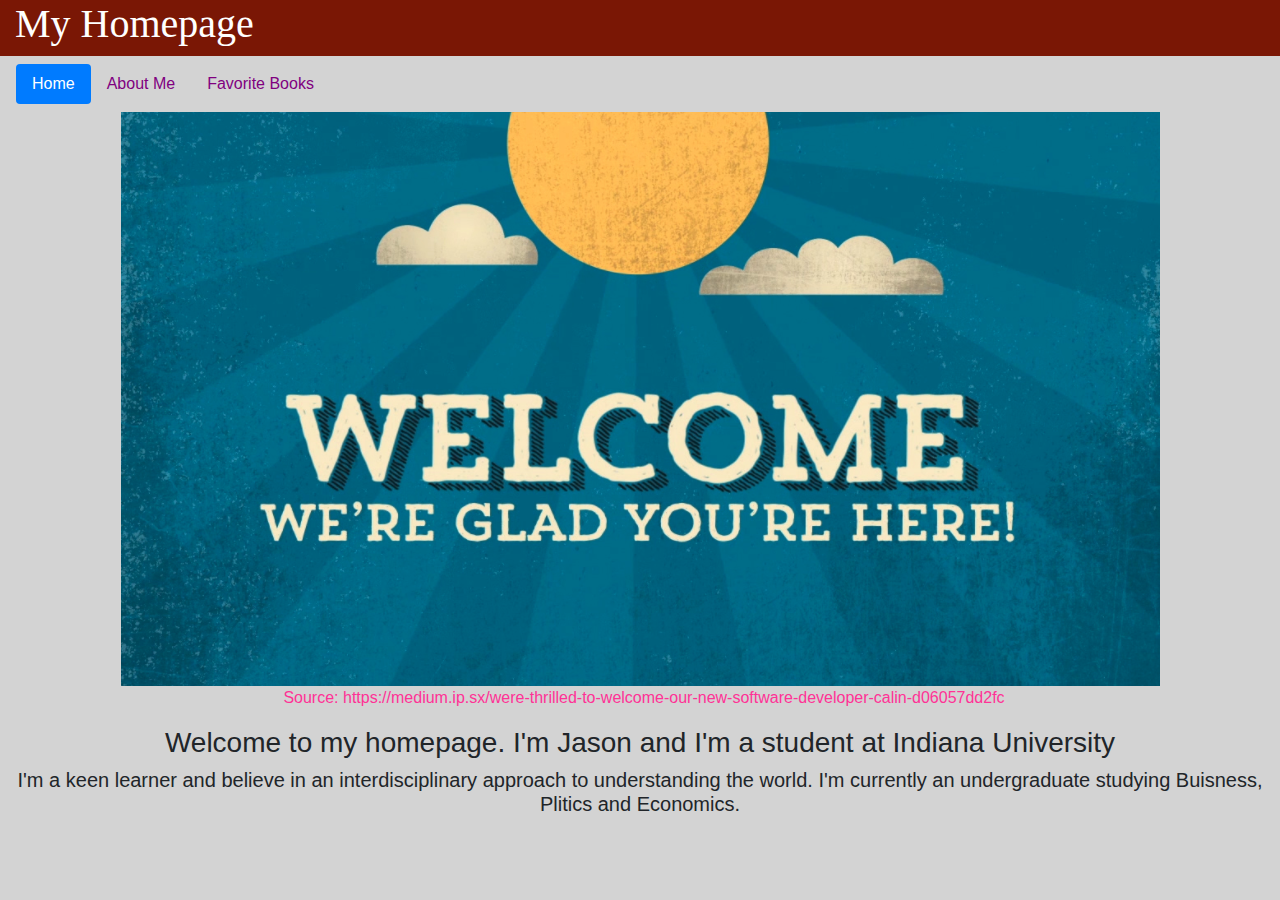
<file: public/index.html>
<!doctype html>
<html>
<head>
  <title>Jason Clarke</title>
  <!--Compiled and minified CSS-->
    <link rel="stylesheet" href="https://stackpath.bootstrapcdn.com/bootstrap/4.3.1/css/bootstrap.min.css" integrity="sha384-ggOyR0iXCbMQv3Xipma34MD+dH/1fQ784/j6cY/iJTQUOhcWr7x9JvoRxT2MZw1T" crossorigin="anonymous">

  <link rel="stylesheet" href="css/style.css">
</head>
<body>

  <div class="container-fluid">
    <header class="row">
        <div class="col-xs-10 col-sm-10 col-md-11 col-lg-11">
            <h1 id="About Me">My Homepage</h1>
        </div>
    </header>
  </div>

<nav class="navbar navbar-default">
  <ul class="nav nav-pills nav-fill">
    <li class="nav-item">
      <a class="nav-link active" href="index.html">Home</a>
    </li>
    <li class="nav-item">
      <a class="nav-link" href="Information.html">About Me</a>
    </li>
    <li class="nav-item">
      <a class="nav-link" href="FavBooks.html">Favorite Books</a>
    </li>
  </ul>
</nav>

<main>


  <div class="content_block">
    <div class="thumbnail">
      <a target="_blank" href="img/welcome.png">
        <center><img class="welcome" src="img/welcome.png" alt= "Welcome" title="Welcome image"></center>
        </a>
        <P>Source: https://medium.ip.sx/were-thrilled-to-welcome-our-new-software-developer-calin-d06057dd2fc</P>
    </div>

    <center><h3>Welcome to my homepage. I'm Jason and I'm a student at Indiana University</h3></center>

    <center><h5>I'm a keen learner and believe in an interdisciplinary approach to understanding the world. I'm currently an undergraduate studying Buisness, Plitics and Economics.</h5></center>

</div>
</body>
</html>
</file>
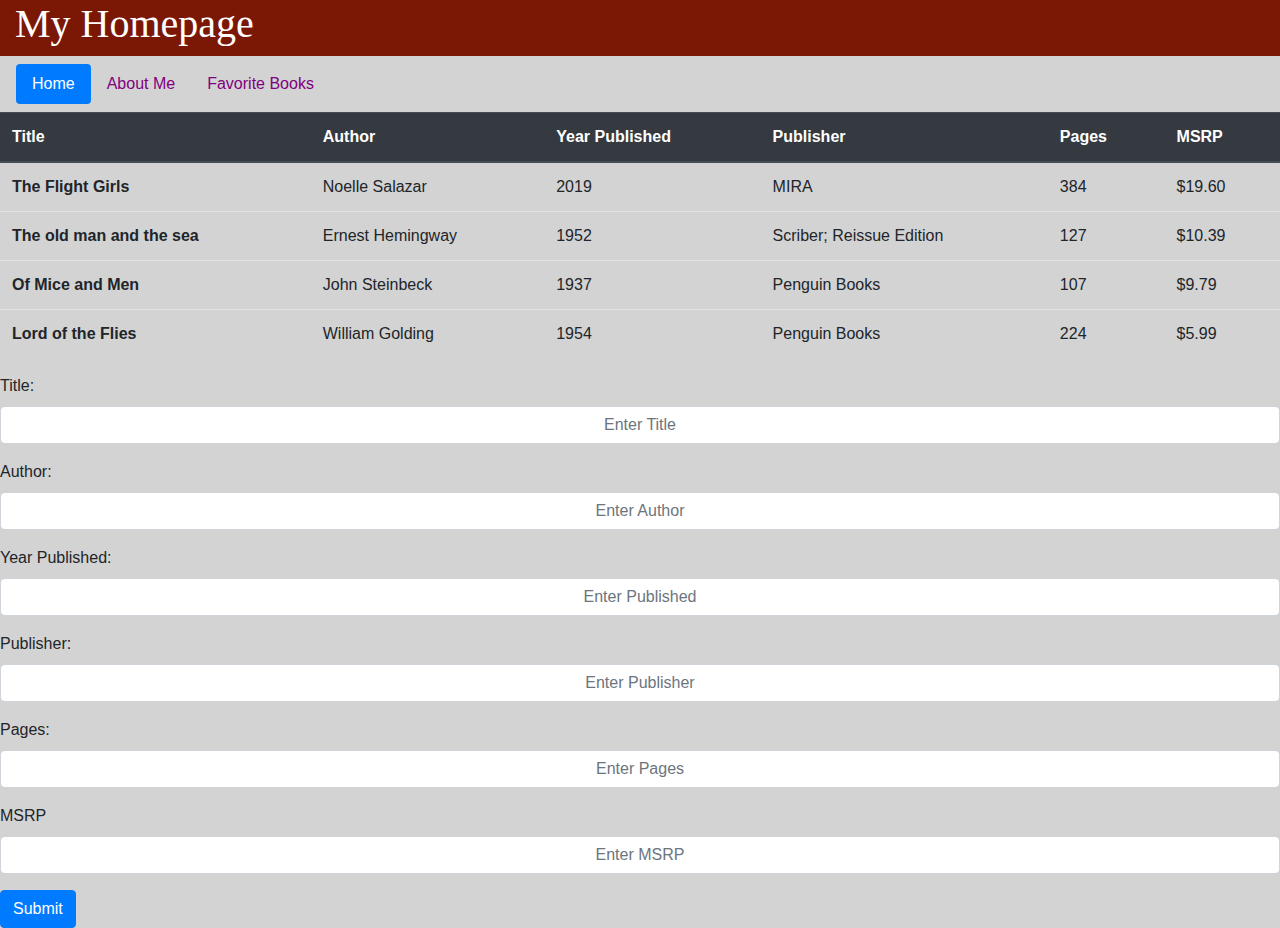
<file: public/FavBooks.html>
<!doctype html>
<html>
<head>
  <title>Favorite Books</title>
  <!--Compiled and minified CSS-->
    <link rel="stylesheet" href="https://stackpath.bootstrapcdn.com/bootstrap/4.3.1/css/bootstrap.min.css" integrity="sha384-ggOyR0iXCbMQv3Xipma34MD+dH/1fQ784/j6cY/iJTQUOhcWr7x9JvoRxT2MZw1T" crossorigin="anonymous">

  <link rel="stylesheet" href="css/style.css">
</head>
<body>

  <div class="container-fluid">
    <header class="row">
        <div class="col-xs-10 col-sm-10 col-md-11 col-lg-11">
            <h1 id="About Me">My Homepage</h1>
        </div>
    </header>
  </div>

<nav class="navbar navbar-default">
  <ul class="nav nav-pills nav-fill">
    <li class="nav-item">
      <a class="nav-link active" href="index.html">Home</a>
    </li>
    <li class="nav-item">
      <a class="nav-link" href="Information.html">About Me</a>
    </li>
    <li class="nav-item">
      <a class="nav-link" href="FavBooks.html">Favorite Books</a>
    </li>
  </ul>
</nav>

<table class="table" id="table-id">
  <thead class="thead-dark">
    <tr>
      <th scope="col">Title</th>
      <th scope="col">Author</th>
      <th scope="col">Year Published</th>
      <th scope="col">Publisher</th>
      <th scope="col">Pages</th>
      <th scope="col">MSRP</th>
    </tr>
  </thead>
  <tbody>
    <tr>
      <th scope="row">The Flight Girls</th>
      <td scope="row">Noelle Salazar</td>
      <td scope="row">2019</td>
      <td scope="row">MIRA</td>
      <td scope="row">384</td>
      <td scope="row">$19.60</td>
    </tr>
    <tr>
      <th scope="row">The old man and the sea</th>
      <td scope="row">Ernest Hemingway</td>
      <td scope="row">1952</td>
      <td scope="row">Scriber; Reissue Edition</td>
      <td scope="row">127</td>
      <td scope="row">$10.39</td>
    </tr>
    <tr>
      <th scope="row">Of Mice and Men</th>
      <td scope="row">John Steinbeck</td>
      <td scope="row">1937</td>
      <td scope="row">Penguin Books</td>
      <td scope="row">107</td>
      <td scope="row">$9.79</td>
    </tr>
    <tr>
      <th scope="row">Lord of the Flies</th>
      <td scope="row">William Golding</td>
      <td scope="row">1954</td>
      <td scope="row">Penguin Books</td>
      <td scope="row">224</td>
      <td scope="row">$5.99</td>
    </tr>
  </tbody>
</table>

<form>
  <div class="form-group">
    <label for="exampleInputTitle">Title: </label>
    <input type="text" class="form-control" id="exampleInputTitle" aria-describedby="titleHelp" placeholder="Enter Title">
  </div>
  <div class="form-group">
    <label for="exampleInputAuthor">Author: </label>
    <input type="text" class="form-control" id="exampleInputAuthor" aria-describedby="AuthorHelp" placeholder="Enter Author">
  </div>
  <div class="form-group">
    <label for="exampleInputPublished">Year Published: </label>
    <input type="text" class="form-control" id="exampleInputPublished" aria-describedby="PublishedHelp" placeholder="Enter Published">
  </div>
  <div class="form-group">
    <label for="exampleInputPublisher">Publisher: </label>
    <input type="text" class="form-control" id="exampleInputPUblisher" aria-describedby="PublisherHelp" placeholder="Enter Publisher">
  </div>
  <div class="form-group">
    <label for="exampleInputPages">Pages: </label>
    <input type="text" class="form-control" id="exampleInputPages" aria-describedby="PagesHelp" placeholder="Enter Pages">
  </div>
  <div class="form-group">
    <label for="exampleInputMSRP">MSRP</label>
    <input type="text" class="form-control" id="exampleInputMSRP" aria-describedby="MSRPHelp" placeholder="Enter MSRP">
  </div>
  <button type="submit" class="btn btn-primary">Submit</button>
</form>

<script src="js/tablesort.min.js"></script>

<script>
  new Tablesort(document.getElementById('table-id'));
</script>

</body>
</html>
</file>
<file: public/css/style.css>
header{
  background:rgb(122,23,5);
  color:white;
  font-family:"Roman",serif;
}

body{
  background-color:rgb(211,211,211);
}

h2 {
    margin-left: 18px;
    font-size: 23px;
    margin-bottom: 8px;
    color: blue;
}

p {
  color:rgb(255, 50, 150);
    padding-left: 8px;
    text-align: center;
}

a {
    text-decoration: none;
    color: black;
}

a:link {
  color: purple;
}

form {
    font-family: sans-serif;
}

.square{
  width: 15%;
  display:block;
  margin-left:auto;
  margin-right:auto;

}

.welcome{
  width:50%
  display:block;
  margin-left: auto;
  margin-right: auto;
}


#exampleInputMSRP{
  text-align: center;
}

#exampleInputPages{
  text-align: center;
}

#exampleInputTitle{
  text-align: center;
}

#exampleInputAuthor{
  text-align: center;
}

#exampleInputPUblisher{
  text-align: center;
}

#exampleInputPublished{
  text-align: center;
}

/*Table sort*/
th[role=columnheader]:not(.no-sort) {
	cursor: pointer;
}

th[role=columnheader]:not(.no-sort):after {
	content: '';
	float: right;
	margin-top: 7px;
	border-width: 0 4px 4px;
	border-style: solid;
	border-color: #404040 transparent;
	visibility: hidden;
	opacity: 0;
	-ms-user-select: none;
	-webkit-user-select: none;
	-moz-user-select: none;
	user-select: none;
}

th[aria-sort=ascending]:not(.no-sort):after {
	border-bottom: none;
	border-width: 4px 4px 0;
}

th[aria-sort]:not(.no-sort):after {
	visibility: visible;
	opacity: 0.4;
}

th[role=columnheader]:not(.no-sort):hover:after {
	visibility: visible;
	opacity: 1;
}
</file>
